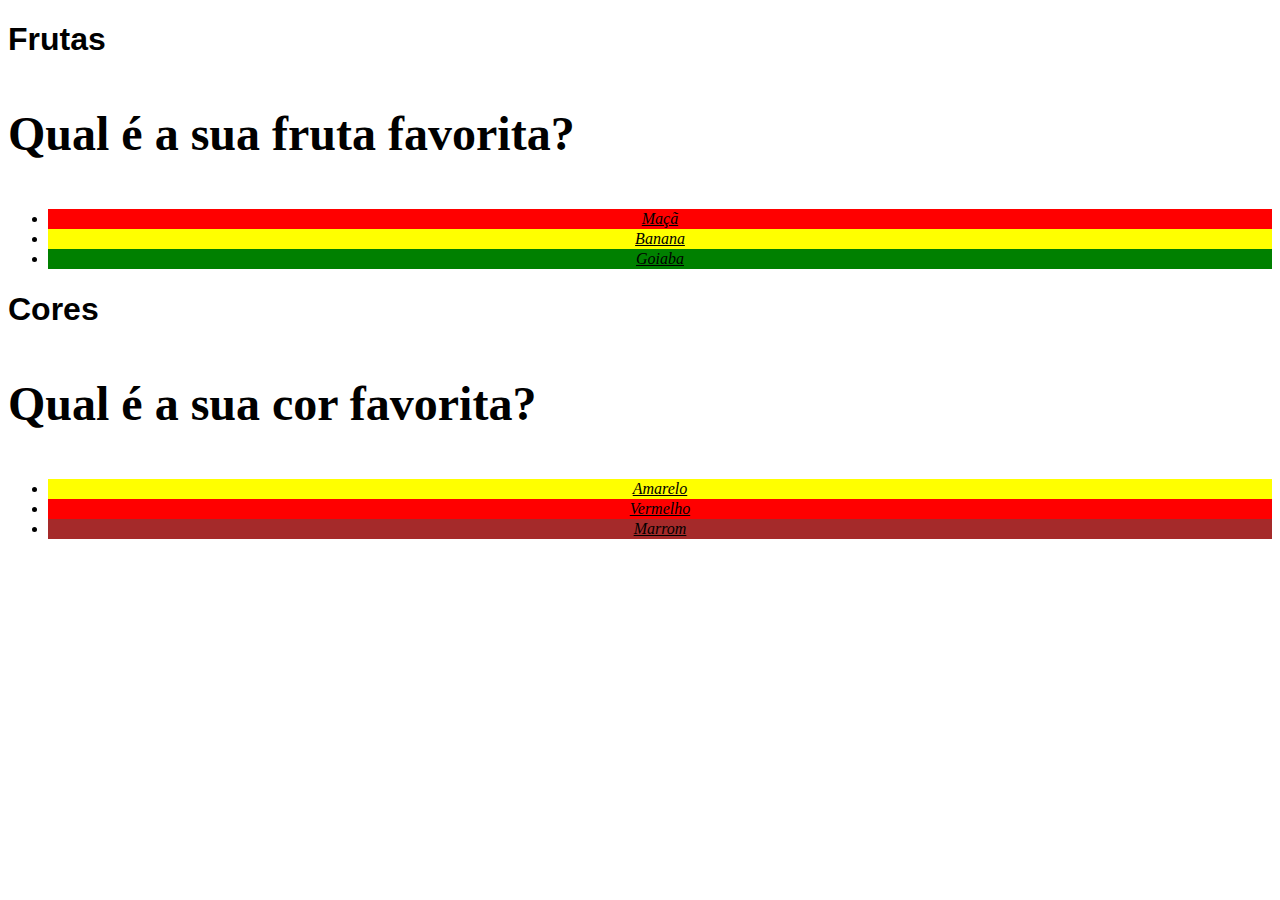
<file: fundamentos/secao-2-introducao-a-html-e-css/dia-2-html-e-css-primeiros-passos-em-css/index.html>
<!DOCTYPE html>
<html lang="pt-br">
  <head>
    <meta charset="UTF-8" />
    <title>HTML</title>
    <link rel="stylesheet" type="text/css" href="style.css" />
    <style></style>
  </head>

  <body>
    <h1>Frutas</h1>

    <p class="new-color">Qual é a sua fruta favorita?</p>

    <ul class="new-color">
      <li class="vermelho">Maçã</li>
      <li class="amarelo">Banana</li>
      <li class="verde">Goiaba</li>
    </ul>

    <h1>Cores</h1>

    <p>Qual é a sua cor favorita?</p>

    <ul>
      <li class="amarelo">Amarelo</li>
      <li class="vermelho">Vermelho</li>
      <li class="marrom">Marrom</li>
    </ul>
  </body>
</html>
</file>
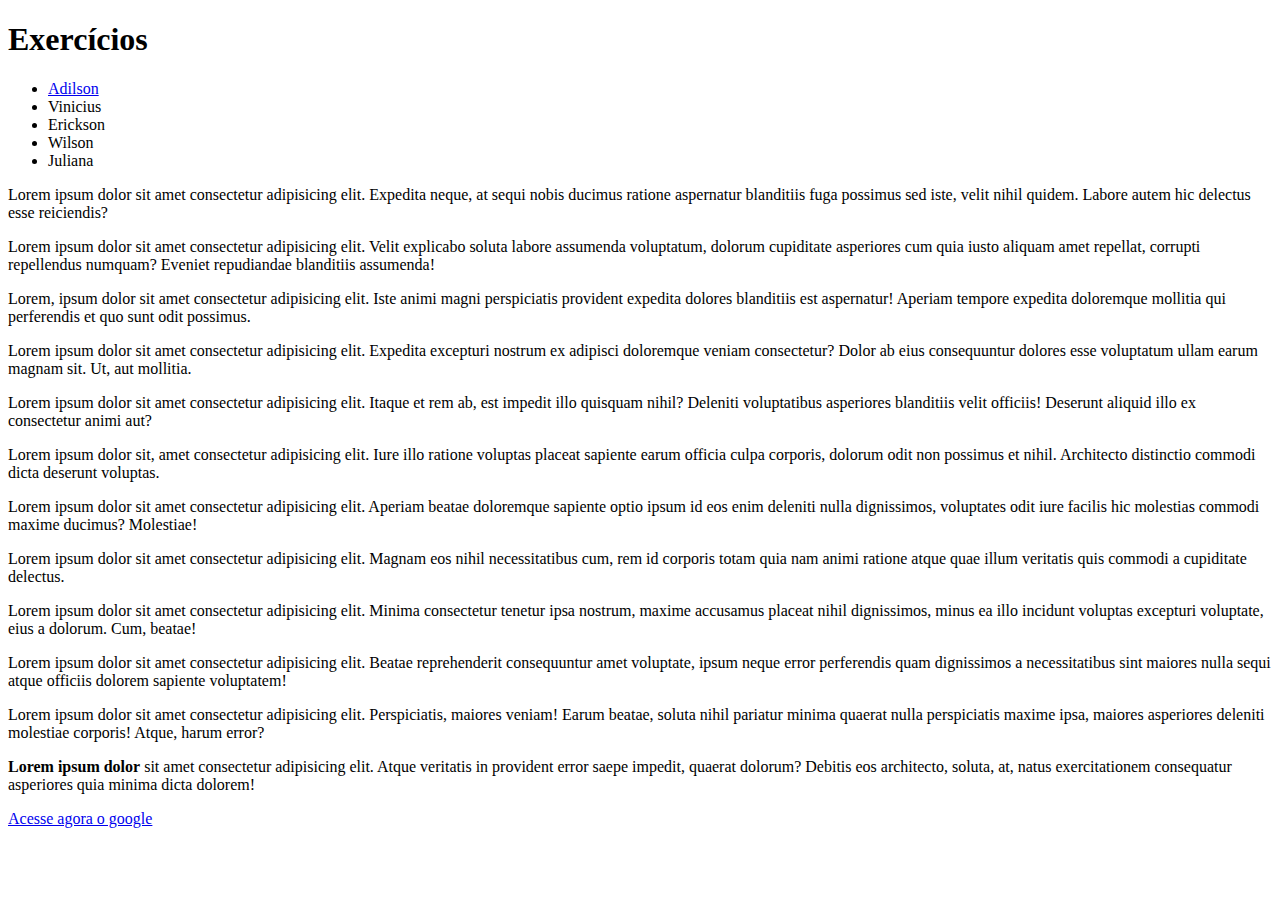
<file: fundamentos/secao-2-introducao-a-html-e-css/dia-1-html-e-css-estruturas-de-pagina/links/index.html>
<!DOCTYPE html>
<html lang="pt-br">
  <head>
    <meta charset="UTF-8" />
    <title>HTML</title>
  </head>

  <body>
    <h1>Exercícios</h1>

    <ul>
      <li>
        <a href="#Adilson">Adilson</a>
      </li>
      <li>Vinicius</li>
      <li>Erickson</li>
      <li>Wilson</li>
      <li>Juliana</li>
    </ul>

    <p>
      Lorem ipsum dolor sit amet consectetur adipisicing elit. Expedita neque,
      at sequi nobis ducimus ratione aspernatur blanditiis fuga possimus sed
      iste, velit nihil quidem. Labore autem hic delectus esse reiciendis?
    </p>

    <p>
      Lorem ipsum dolor sit amet consectetur adipisicing elit. Velit explicabo
      soluta labore assumenda voluptatum, dolorum cupiditate asperiores cum quia
      iusto aliquam amet repellat, corrupti repellendus numquam? Eveniet
      repudiandae blanditiis assumenda!
    </p>

    <p>
      Lorem, ipsum dolor sit amet consectetur adipisicing elit. Iste animi magni
      perspiciatis provident expedita dolores blanditiis est aspernatur! Aperiam
      tempore expedita doloremque mollitia qui perferendis et quo sunt odit
      possimus.
    </p>

    <p>
      Lorem ipsum dolor sit amet consectetur adipisicing elit. Expedita
      excepturi nostrum ex adipisci doloremque veniam consectetur? Dolor ab eius
      consequuntur dolores esse voluptatum ullam earum magnam sit. Ut, aut
      mollitia.
    </p>

    <p>
      Lorem ipsum dolor sit amet consectetur adipisicing elit. Itaque et rem ab,
      est impedit illo quisquam nihil? Deleniti voluptatibus asperiores
      blanditiis velit officiis! Deserunt aliquid illo ex consectetur animi aut?
    </p>

    <p>
      Lorem ipsum dolor sit, amet consectetur adipisicing elit. Iure illo
      ratione voluptas placeat sapiente earum officia culpa corporis, dolorum
      odit non possimus et nihil. Architecto distinctio commodi dicta deserunt
      voluptas.
    </p>

    <p>
      Lorem ipsum dolor sit amet consectetur adipisicing elit. Aperiam beatae
      doloremque sapiente optio ipsum id eos enim deleniti nulla dignissimos,
      voluptates odit iure facilis hic molestias commodi maxime ducimus?
      Molestiae!
    </p>

    <p>
      Lorem ipsum dolor sit amet consectetur adipisicing elit. Magnam eos nihil
      necessitatibus cum, rem id corporis totam quia nam animi ratione atque
      quae illum veritatis quis commodi a cupiditate delectus.
    </p>

    <p>
      Lorem ipsum dolor sit amet consectetur adipisicing elit. Minima
      consectetur tenetur ipsa nostrum, maxime accusamus placeat nihil
      dignissimos, minus ea illo incidunt voluptas excepturi voluptate, eius a
      dolorum. Cum, beatae!
    </p>

    <p>
      Lorem ipsum dolor sit amet consectetur adipisicing elit. Beatae
      reprehenderit consequuntur amet voluptate, ipsum neque error perferendis
      quam dignissimos a necessitatibus sint maiores nulla sequi atque officiis
      dolorem sapiente voluptatem!
    </p>

    <p>
      Lorem ipsum dolor sit amet consectetur adipisicing elit. Perspiciatis,
      maiores veniam! Earum beatae, soluta nihil pariatur minima quaerat nulla
      perspiciatis maxime ipsa, maiores asperiores deleniti molestiae corporis!
      Atque, harum error?
    </p>

    <p id="Adilson">
      <strong>Lorem ipsum dolor</strong> sit amet consectetur adipisicing elit.
      Atque veritatis in provident error saepe impedit, quaerat dolorum? Debitis
      eos architecto, soluta, at, natus exercitationem consequatur asperiores
      quia minima dicta dolorem!
    </p>

    <a href="https://www.google.com" target="_blank">Acesse agora o google</a>
  </body>
</html>
</file>
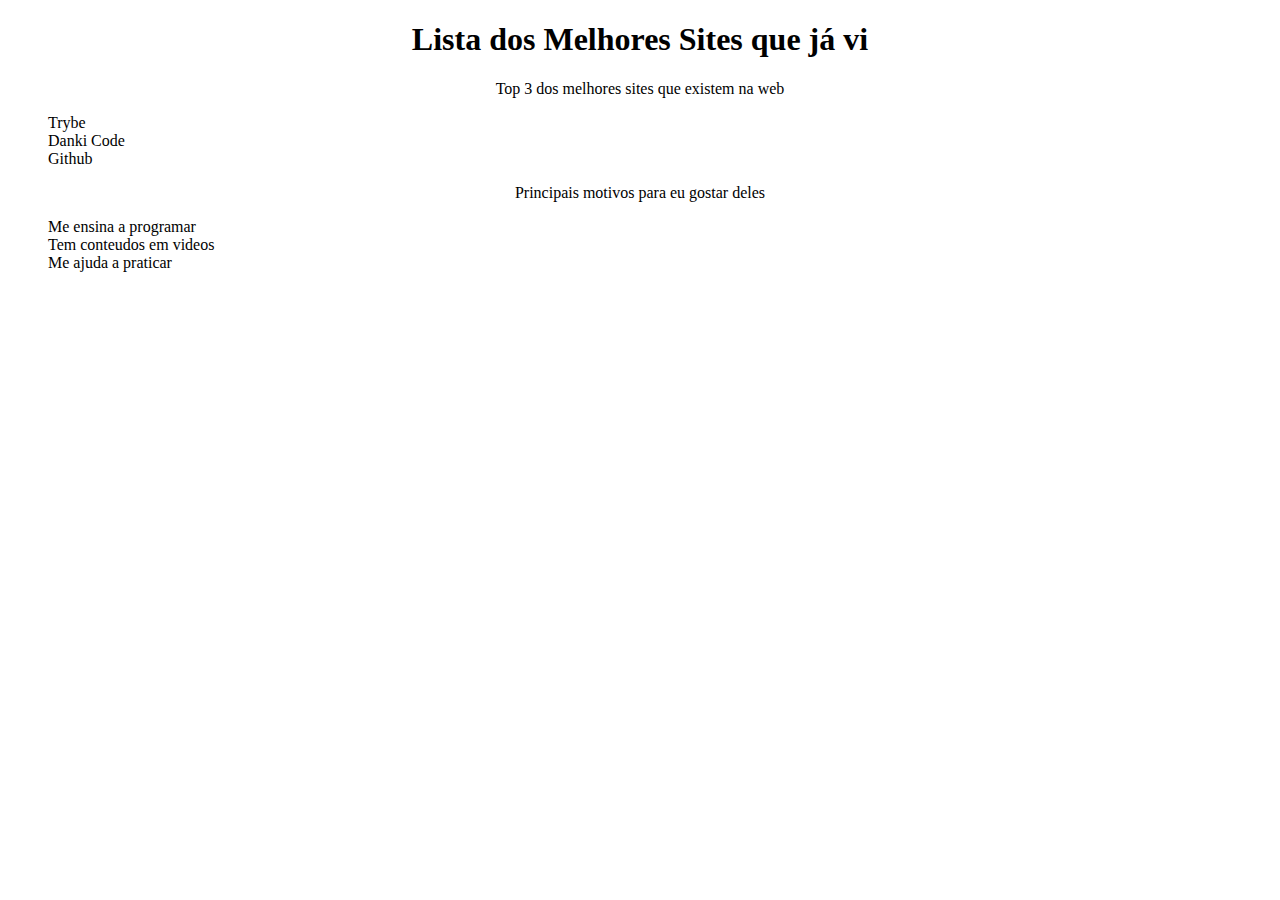
<file: fundamentos/secao-2-introducao-a-html-e-css/dia-3-html-e-css-seletores-e-posicionamento/agrupando_seletores/index.html>
<!DOCTYPE html>
<html lang="pt-br">
  <head>
    <meta charset="UTF-8" />
    <title>Agrupando Seletores</title>
    <link rel="stylesheet" href="style.css" />
  </head>
  <body>
    <h1>Lista dos Melhores Sites que já vi</h1>
    <p>Top 3 dos melhores sites que existem na web</p>
    <ol>
      <li>Trybe</li>
      <li>Danki Code</li>
      <li>Github</li>
    </ol>
    <p>Principais motivos para eu gostar deles</p>
    <ul>
      <li>Me ensina a programar</li>
      <li>Tem conteudos em videos</li>
      <li>Me ajuda a praticar</li>
    </ul>
  </body>
</html>
</file>
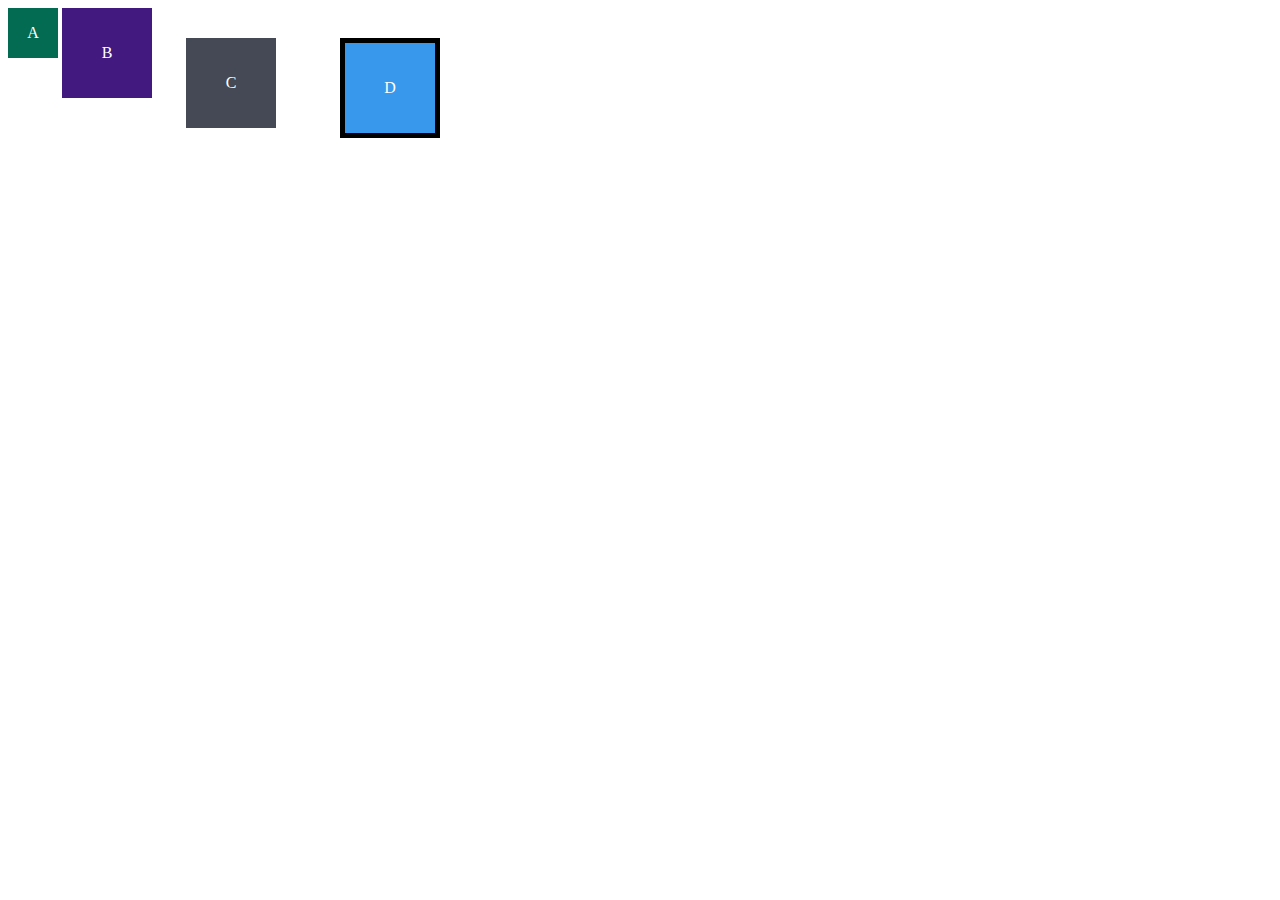
<file: fundamentos/secao-2-introducao-a-html-e-css/dia-3-html-e-css-seletores-e-posicionamento/box_model/index.html>
<!DOCTYPE html>
<html lang="pt-br">
  <head>
    <meta charset="UTF-8" />
    <meta name="viewport" content="width=device-width, initial-scale=1.0" />
    <title>Exercício: box model</title>
    <link rel="stylesheet" href="style.css" />
  </head>
  <body>
    <div class="caixa width-and-height" style="background: #036b52">A</div>
    <div class="caixa width-and-height padding" style="background: #41197f">
      B
    </div>
    <div
      class="caixa width-and-height padding margin"
      style="background: #444955"
    >
      C
    </div>
    <div
      class="caixa width-and-height padding margin border"
      style="background: #3898ec"
    >
      D
    </div>
  </body>
</html>
</file>
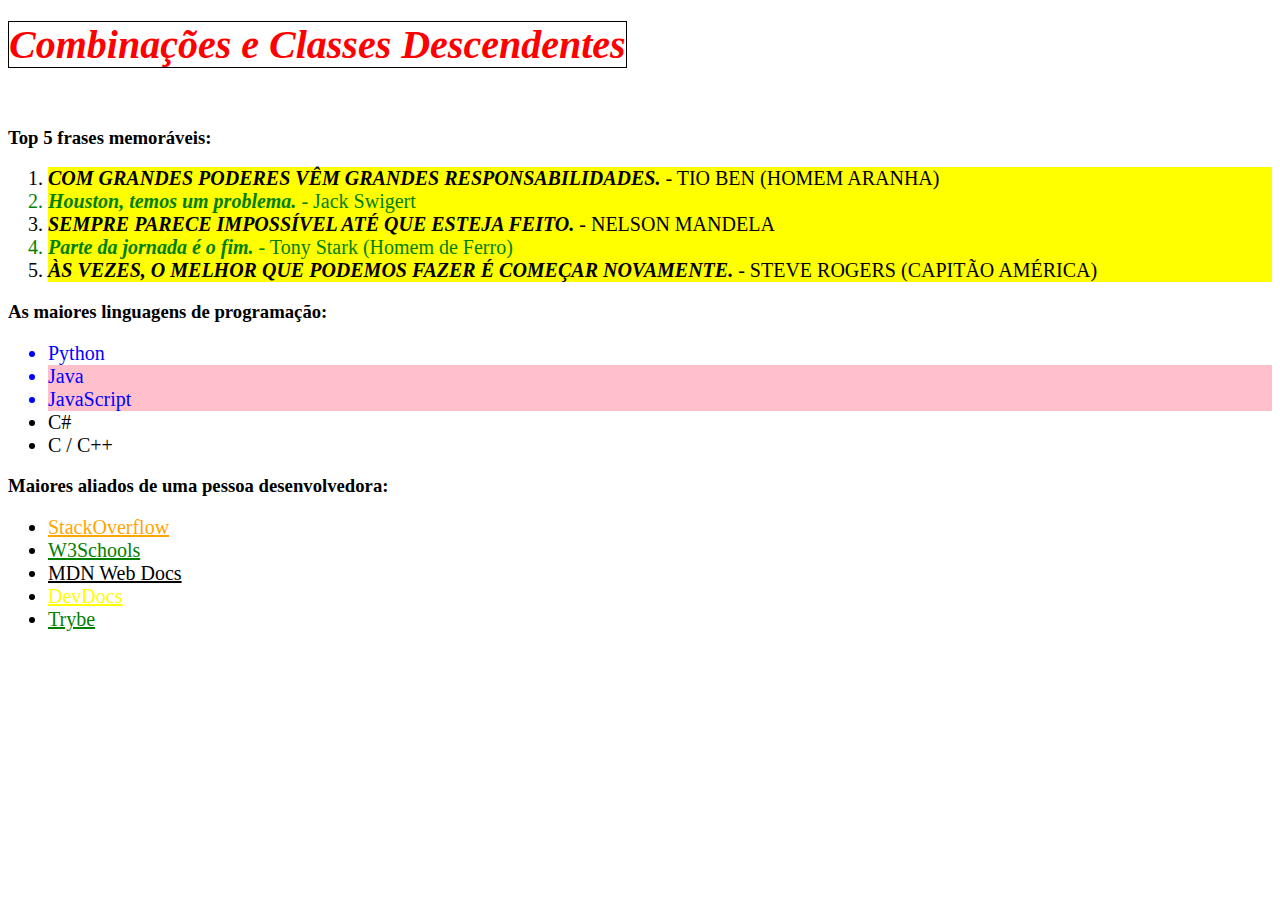
<file: fundamentos/secao-2-introducao-a-html-e-css/dia-3-html-e-css-seletores-e-posicionamento/classes_descendentes/index.html>
<!DOCTYPE html>
<html lang="pt-br">
  <head>
    <meta charset="UTF-8" />
    <link rel="stylesheet" href="style.css" />
    <title>#GoTrybe</title>
  </head>
  <body>
    <h1><em>Combinações e Classes Descendentes</em></h1>
    <br />
    <h3>Top 5 frases memoráveis:</h3>
    <ol>
      <li>
        <em>Com grandes poderes vêm grandes responsabilidades.</em> - Tio Ben
        (Homem Aranha)
      </li>
      <li><em>Houston, temos um problema.</em> - Jack Swigert</li>
      <li>
        <em>Sempre parece impossível até que esteja feito.</em> - Nelson Mandela
      </li>
      <li><em>Parte da jornada é o fim.</em> - Tony Stark (Homem de Ferro)</li>
      <li>
        <em>Às vezes, o melhor que podemos fazer é começar novamente.</em> -
        Steve Rogers (Capitão América)
      </li>
    </ol>
    <h3>As maiores linguagens de programação:</h3>
    <ul id="linguagens">
      <li>Python</li>
      <li class="pink-bg">Java</li>
      <li class="pink-bg">JavaScript</li>
      <li>C#</li>
      <li>C / C++</li>
    </ul>
    <h3>Maiores aliados de uma pessoa desenvolvedora:</h3>
    <ul id="aliados">
      <li>
        <a href="https://pt.stackoverflow.com/">StackOverflow</a>
      </li>
      <li>
        <a href="https://www.w3schools.com/">W3Schools</a>
      </li>
      <li>
        <a href="https://developer.mozilla.org/pt-BR/">MDN Web Docs</a>
      </li>
      <li>
        <a href="https://devdocs.io/">DevDocs</a>
      </li>
      <li>
        <a href="https://app.betrybe.com/">Trybe</a>
      </li>
    </ul>
  </body>
</html>
</file>
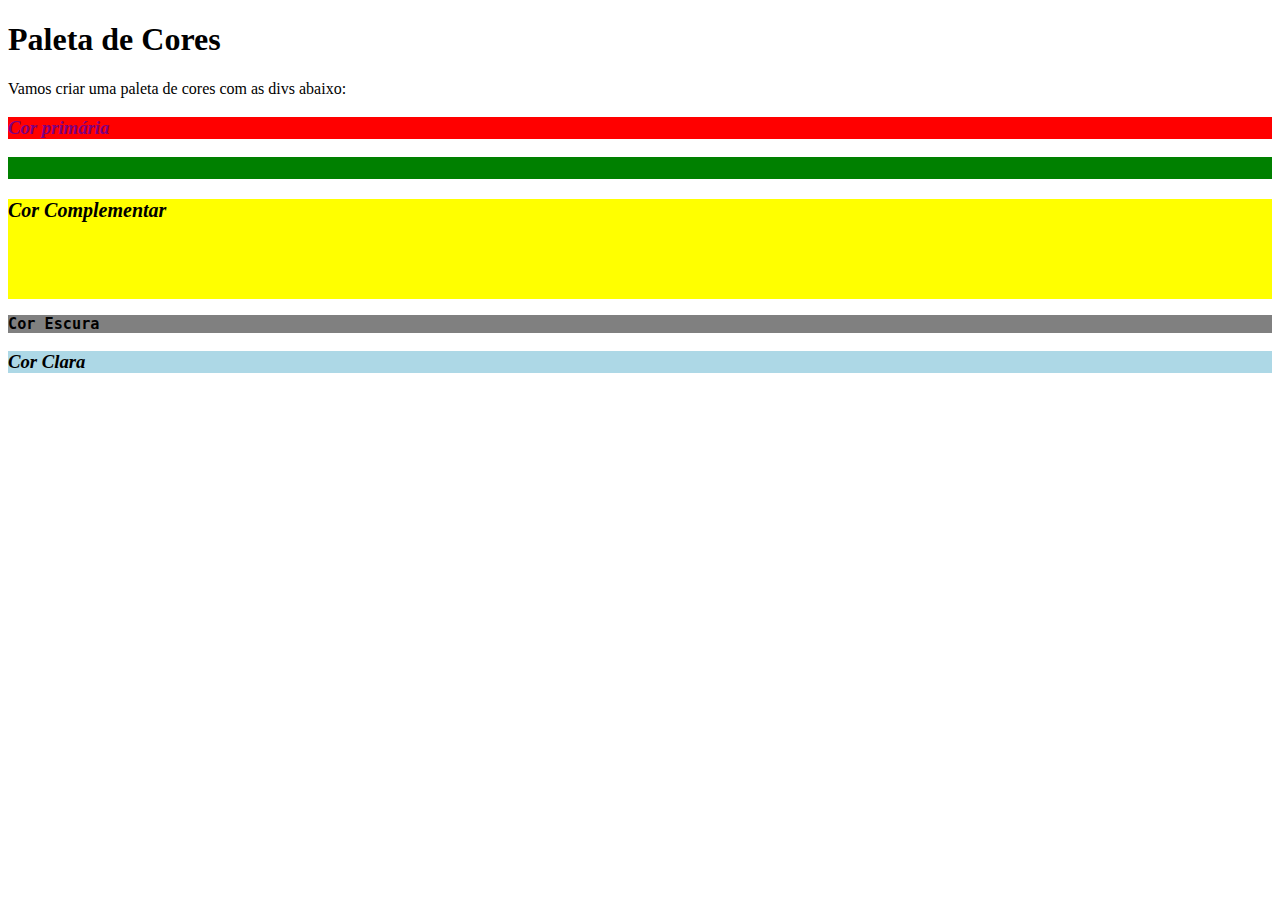
<file: fundamentos/secao-2-introducao-a-html-e-css/dia-3-html-e-css-seletores-e-posicionamento/para_fixar/index.html>
<!DOCTYPE html>
<html lang="pt-br">
  <head>
    <meta charset="UTF-8" />
    <title>Pseudo-classes</title>
    <link rel="stylesheet" href="style.css" />
  </head>
  <body>
    <h1>Paleta de Cores</h1>
    <p>Vamos criar uma paleta de cores com as divs abaixo:</p>
    <div>
      <h3>Cor primária</h3>
    </div>
    <div>
      <h3>Cor Secundária</h3>
    </div>
    <div>
      <h3>Cor Complementar</h3>
    </div>
    <div>
      <h3>Cor Escura</h3>
    </div>
    <div>
      <h3>Cor Clara</h3>
    </div>
  </body>
</html>
</file>
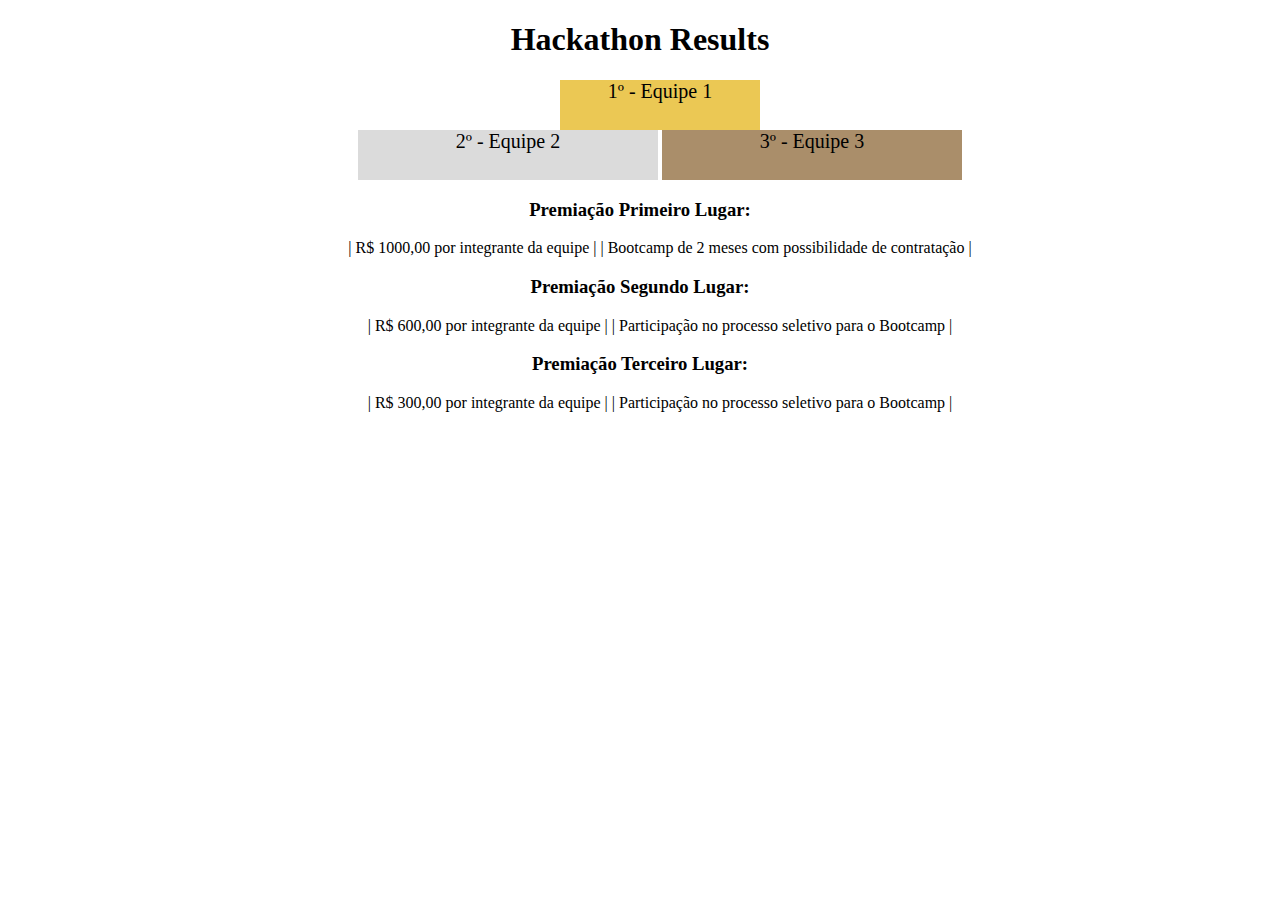
<file: fundamentos/secao-2-introducao-a-html-e-css/dia-4-html-semantico/hackathon_results/index.html>
<!DOCTYPE html>
<html lang="pt">
  <head>
    <meta charset="UTF-8" />
    <meta name="viewport" content="width=device-width, initial-scale=1.0" />
    <link rel="stylesheet" href="style.css">
    <title>Ranking</title>
  </head>
  <body>
    <header>
      <h1>Hackathon Results</h1>
    </header>
    <section>
      <ul>
        <li class="first">1º - Equipe 1</li>
        <li class="second">2º - Equipe 2</li>
        <li class="third">3º - Equipe 3</li>
      </ul>
    </section>
    <section class="premiacao">
      <h3>Premiação Primeiro Lugar:</h3>
      <ul>
        <li>| R$ 1000,00 por integrante da equipe |</li>
        <li>| Bootcamp de 2 meses com possibilidade de contratação |</li>
      </ul>
      <h3>Premiação Segundo Lugar:</h3>
      <ul>
        <li>| R$ 600,00 por integrante da equipe |</li>
        <li>| Participação no processo seletivo para o Bootcamp |</li>
      </ul>
      <h3>Premiação Terceiro Lugar:</h3>
      <ul>
        <li>| R$ 300,00 por integrante da equipe |</li>
        <li>| Participação no processo seletivo para o Bootcamp |</li>
      </ul>
    </section>
  </body>
</html>
</file>
<file: fundamentos/secao-2-introducao-a-html-e-css/dia-2-html-e-css-primeiros-passos-em-css/style.css>
/* exercicio 1 */

/* h1 {
  font-size: 65px;
  color: orange;
}

ul {
  background-color: aqua;
}

.new-color {
  background-color: rgb(203, 203, 203);
} */

/* exercicio 2 */

h1 {
  font-family: sans-serif;
}

p {
  font-weight: 600;
  font-size: 3em;
}

body {
  font-size: 16px;
}

ul {
  font-style: italic;
  line-height: 20px;
  text-align: center;
  text-decoration: underline;
}

.amarelo {
  background-color: yellow;
}

.vermelho {
  background-color: red;
}

.verde {
  background-color: green;
}

.marrom {
  background-color: brown;
}
</file>
<file: fundamentos/secao-2-introducao-a-html-e-css/dia-3-html-e-css-seletores-e-posicionamento/agrupando_seletores/style.css>
h1, p {
  text-align: center;
}

li:hover {
  background-color: yellow;
}

li:active {
  font-family: sans-serif;
}

ol, ul {
  list-style: none;
}
</file>
<file: fundamentos/secao-2-introducao-a-html-e-css/dia-3-html-e-css-seletores-e-posicionamento/box_model/style.css>
.caixa {
  color: white;
  display: inline-block;
  line-height: 50px;
  text-align: center;
  vertical-align: top;
}

.width-and-height {
  height: 50px;
  width: 50px;
}

/* insira na classe abaixo um padding de 20px para aplicá-lo aos itens B, C e D */
.padding {
  padding: 20px;
}

/* insira na classe abaixo uma margem de 30px para aplicá-la aos itens C e D */
.margin {
  margin: 30px;
}

/* insira na classe abaixo uma borda com valor '5px solid black' para aplicá-la ao item D */
.border {
  border: 5px solid black;
}
</file>
<file: fundamentos/secao-2-introducao-a-html-e-css/dia-3-html-e-css-seletores-e-posicionamento/classes_descendentes/style.css>
/* - Faça com que todos os itens de Listas Ordenadas tenham uma cor de fundo amarela.
Se a numeração do item for PAR, faça a cor de fonte ser verde. Se o número for considerado
ÍMPAR, utilize a propriedade text-transform para deixar o texto maiúsculo.
(Dica: combinar classes pode ser útil aqui). */

ol li {
  background-color: yellow;
}

ol li:nth-child(even) {
  color: green;
}

ol li:nth-child(odd) {
  text-transform: uppercase;
}

/* - Faça todas as tags Header (h1, h2...) possuírem cor de fonte vermelha e,
se alguma delas estiver em itálico, aumente seu tamanho para 40px e acrescente uma borda de 1px preta e sólida. */

h1, h2 {
  color: red;
}

h1 em, h2 em {
  font-size: 40px;
  border: 1px solid black;
}

/* - Faça todas as li's terem 20px de tamanho de fonte e, para todo texto em itálico dentro de alguma li, utilize a propriedade font-weight para deixá-lo negrito. */

li {
  font-size: 20px;
}

li em {
  font-weight: 700;
}

/* - Na listagem de linguagens de programação, faça com que as 3 primeiras da lista possuam cor de fonte azul e, se alguma possuir "java*" no texto, utilize uma cor de fundo rosa. */
/* Este seletor coloca a cor de font azul em todos os elementos exceto do 4 em diante */

#linguagens li:not(:nth-child(n + 4)) {
  color: blue;
}

.pink-bg {
  background-color: pink;
}

/* - (Bônus) Para cada link na lista de aliados da pessoa desenvolvedora,
faça com que ao passar o mouse sobre cada um, o texto fique em negrito e assuma a cor de fonte "temática do site"
Dica 1: Utilize o seletor :hover para controlar o passar do mouse.
Dica 2: Sugestão de cores padrão. StackOverflow (laranja), W3Schools (verde),
MDN (preta), DevDocs (amarela), Trybe (verde). */

#aliados li a:hover {
  font-weight: 700;
}

#aliados li a[href*="stackoverflow"] {
  color: orange;
}

#aliados li a[href*="w3schools"] {
  color: green;
}

#aliados li a[href*="mozilla"] {
  color: black;
}

#aliados li a[href*="devdocs"] {
  color: yellow;
}

#aliados li a[href*="trybe"] {
  color: green;
}
</file>
<file: fundamentos/secao-2-introducao-a-html-e-css/dia-3-html-e-css-seletores-e-posicionamento/para_fixar/style.css>
div:hover {
  border: 1px solid black;
}

div:nth-of-type(1) {
  background-color: red;
}

div:nth-of-type(2) {
  background-color: green;
}

div:nth-of-type(3) {
  background-color: yellow;
  height: 100px;
}

div:nth-of-type(4) {
  background-color: grey;
}

div:nth-of-type(5) {
  background-color: lightblue;
}

div:nth-of-type(1) > h3 {
  color: purple;
}

div:nth-of-type(2) > h3 {
  color: green;
}

div:nth-of-type(3) > h3 {
  font-size: 20px;
}

div:nth-of-type(4) > h3 {
  font-family: monospace;
}

div:nth-of-type(5) > h3 {
  font-style: italic;
}

div:nth-child(odd) h3 {
  font-style: italic
}
</file>
<file: fundamentos/secao-2-introducao-a-html-e-css/dia-4-html-semantico/hackathon_results/style.css>
h1 {
  text-align: center;
}

.first {
  background-color: rgb(235, 200, 84);
  font-size: 20px;
  height: 50px;
  text-align: center;
  width: 200px;
  margin-left: auto;
  margin-right: auto;
}

.second {
  background-color: rgb(219, 219, 219);
  font-size: 20px;
  height: 50px;
  text-align: center;
  width: 300px;
  display: inline-block;
}

.third {
  background-color: rgb(170, 142, 106);
  font-size: 20px;
  height: 50px;
  text-align: center;
  width: 300px;
  display: inline-block;
}

ul {
  text-align: center;
  list-style: none;
}

h3 {
  text-align: center;
}

.premiacao ul li {
  display: inline;
}
</file>
